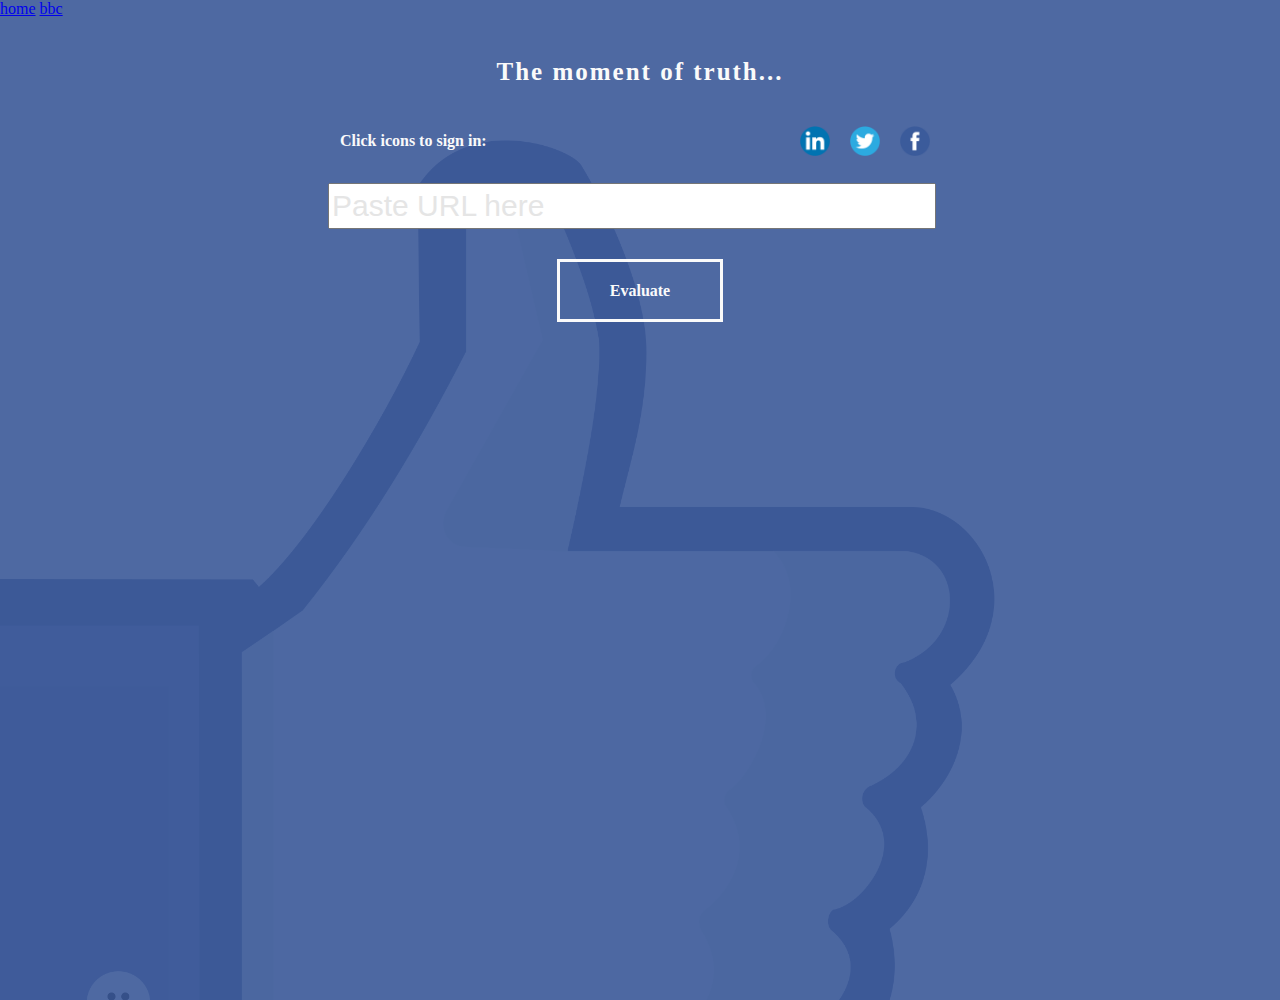
<file: newsfluence/main-page.html>
<!DOCTYPE html>
<html lang="en">
<head>
	<meta charset="UTF-8">
	<title>AUX Design Challenge 1</title>
	<link rel='stylesheet' href='css/main-page.css' />
</head>
<body>
 
		<a href="index.html">home</a>
		<a href="bbc.html">bbc</a>

<div id="wrapper">
	<section class="main-head">
		<h1>The moment of truth...</h1>
			<div class="social-buttons">
			<p>Click icons to sign in:</p>	
			<a href="#" class="circle"><img src="img/facebook.png" height='30px;' width='30px;' /></a>
			<a href="#" class="circle"><img src="img/twitter.png" height='30px;' width='30px;'/></a>
			<a href="#" class="circle"><img src="img/linkedin.png" height='30px;' width='30px;'/></a>
		</div>
		<form id="form">
		  <input type="text" id="news" placeholder="Paste URL here">
		</form>

		<div id="button-div">
			<a id="button" class="show_hide" href="#">Evaluate</a>
				<section id="results" class="slidingDiv">
					<div class="col">
						<ul>
							<li>Platform:</li>
							<li>Shared?</li>
							<li>Time</li>
							<li>Day</li>
							<li>Mood</li>
							<li>Probability</li>
						</ul>
					</div>
				    <div class="col">
				    	<ul>
				    		<li>Facebook</li>	
							<li>Yes(1)</li>
							<li>1 Hour Late</li>
							<li>2 days early</li>
							<li>Sad</li>
							<li>34%</li>
							<li><button>still post?</button></li>
						</ul>
				    </div>
				    <div class="col">
				   		<ul>
				   			<li>Twitter</li>
							<li>No</li>
							<li>2 Hours Early</li>
							<li>Correct Day</li>
							<li>Happy</li>
							<li>93%</li>
							<li><button>still post?</button></li>
						</ul>
				    </div>  
			</section>
		</div>
	</section>
</div><!--end wrapper-->	



<script src="//ajax.googleapis.com/ajax/libs/jquery/1.10.2/jquery.min.js"></script>
<script src="js/main.js"></script>	
</body>
</html>
</file>
<file: newsfluence/css/main-page.css>
*{
	-webkit-font-smoothing:antialiased;
	-moz-font-smoothing:antialiased;
	font-smoothing: antialiased;
}

html {
	font-family: "freight-micro-pro";
	background:url('../img/thumb.png') center center no-repeat;
	background-size: 90%;
	background-position: -150px 140px;
}

body {
	position: relative;
	background:rgba(59,89,152,.9);
	height: 1000px;
	margin:0;
	padding:0;
}

#wrapper {
	max-width: 1200px;
	margin:0 auto;
	padding-top:40px;
}

.main-head {
	color:#fafafa;
	text-align: center;
	margin:0 auto;
}

.main-head h1 {
	font-size: 25px;
	letter-spacing: 2px;
	margin:0 auto;
}

.main-head h3 {
	font-size: 15px;
	margin:0 auto;
}

#form {
	-webkit-appearance: none;
	text-align: center;
}

#news {
	width:600px;
	height: 40px;
	font-size:30px;
	position: relative;
	top: 47px;
	left: 217px;
}

::-webkit-input-placeholder { 
    color: #e5e5e5;
}

#button-div {
	position: relative;
	top: 100px;
}

#button {
	padding:20px 50px;
	border: 3px solid #fafafa;
	color:#fafafa;
	font-weight: bolder;
	margin:0 auto;
	text-decoration:none;
}

#button:hover {
	background:#fafafa;
	color:rgba(0,0,255,.5);
}

#button:active {
	background: #d4d4d4;
}	

#results {
	margin:0 auto;
	position: relative;
	top:50px;
	font-size: 20px;
	text-align: center;
}

#results > div {
	display:inline-block;
    width: 300px;
    vertical-align:top;
    margin:0 auto;
}

ul {
	margin:0;
	padding:0;
}

#results li {
	padding:20px 0;
	margin:0;
	list-style-type: none;
	color:#fafafa;
}

#results li:first-child {
	text-decoration: underline;	
}

#results li:nth-child(6) {
	font-weight: bold;
}


.social-buttons {
	position: relative;
	top: 30px;
	max-width: 600px;
	margin:0 auto;
}

.social-buttons img {
	margin: 10px;
}

.circle {
	float: right;
}
.circle:active {
	opacity: .5;
}

.circle:visited {
	opacity: .5;
}

p {
	margin: 0;
	padding:0;
	float: left;
	line-height: 50px;
	font-weight: bolder;
}

 jS 
.show_hide {
	display:none;
}
</file>
